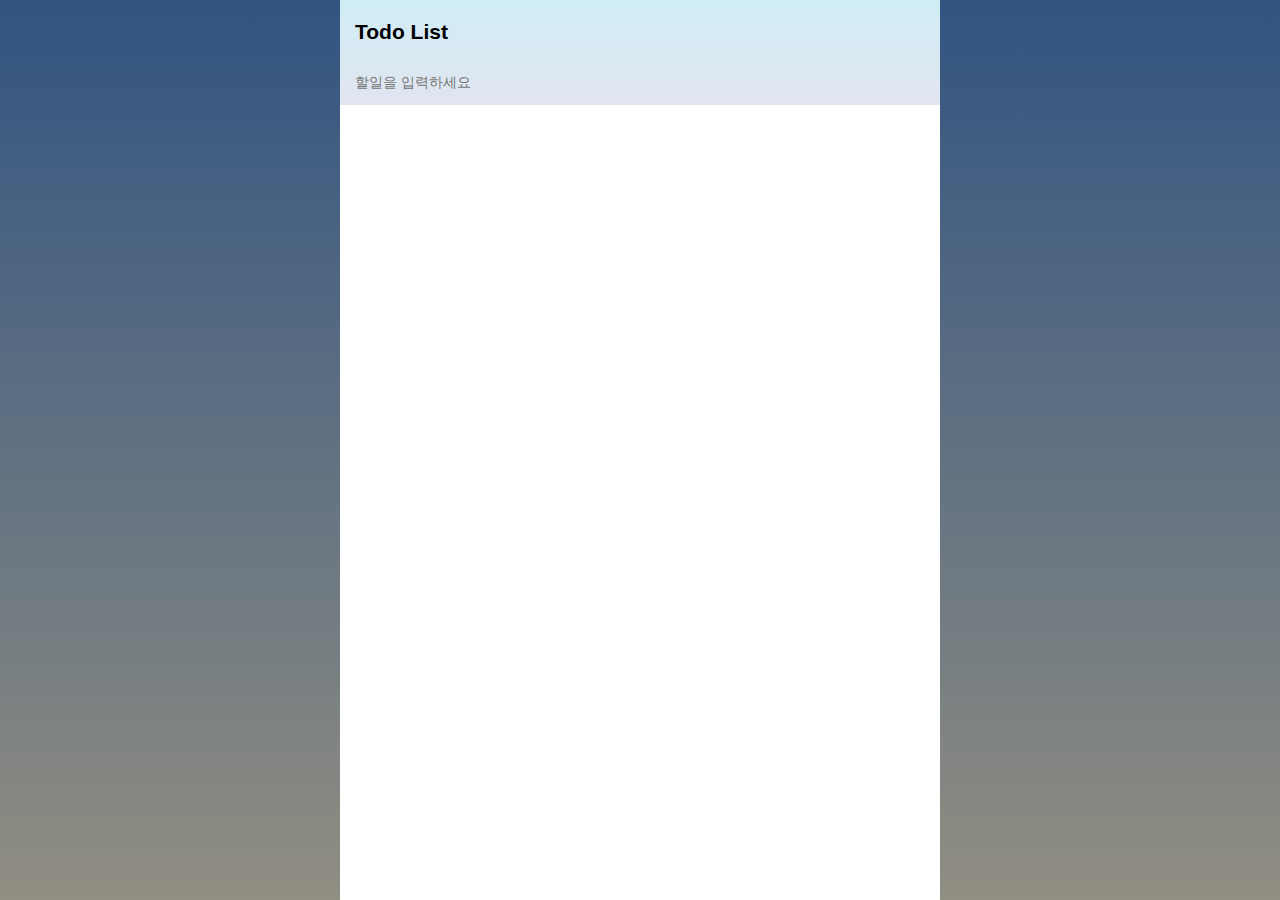
<file: 06/index.html>
<!DOCTYPE html>
<html lang="kr">
<head>
  <meta charset="UTF-8">
  <title>Todos</title>
  <link rel="stylesheet" href="todos.css">
</head>
<body>

<div class="container">
  <header>
    <h1>Todo List</h1>

    <!-- submit를 막기위해 return false처리 -->
    <form class="new-task" onsubmit="return false">
      <input type="text" name="text" placeholder="할일을 입력하세요"
             id="todoString">
    </form>
  </header>
  <ul id="todoList"> </ul>

</div>

<script type="text/template" id="todoTemplate">
  <li>
    <button class="delete">×</button>
    <input type="checkbox" class="toggle-checked">
    <span class="text"><%=todo%></span>
  </li>
</script>

<!-- 하단에서 js 호출 권장 -->
<script src="http://code.jquery.com/jquery-1.11.2.min.js"></script>
<script src="tmpl.js"></script>
<script src="util.js"></script>
<script src="todos.js"></script>
</body>
</html>
</file>
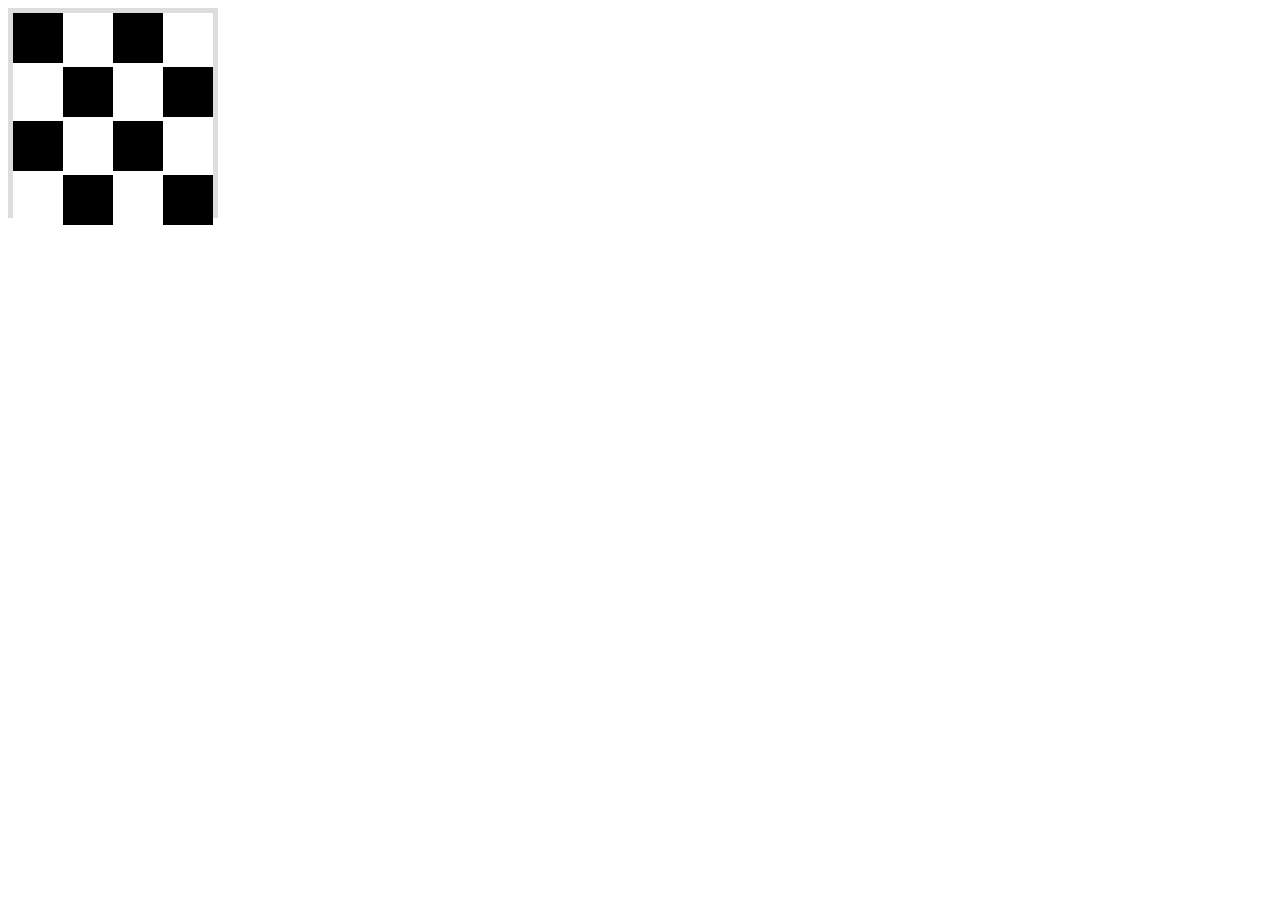
<file: 02/ChessBoard/index2.html>
<!DOCTYPE html>
<html>
<head>
    <meta charset=utf-8 />
    <title>source</title>
    <link rel="stylesheet" type="text/css" href="css2.css">
</head>
<body>

<div id="board">
     
     
</div>
<script src="js2.js">
    
</script>
</body>
</html>
</file>
<file: 06/todos.css>
/* CSS declarations go here */
body {
  font-family: sans-serif;
  background-color: #315481;
  background-image: linear-gradient(to bottom, #315481, #918e82 100%);
  background-attachment: fixed;

  position: absolute;
  top: 0;
  bottom: 0;
  left: 0;
  right: 0;

  padding: 0;
  margin: 0;

  font-size: 14px;
}

.container {
  max-width: 600px;
  margin: 0 auto;
  min-height: 100%;
  background: white;
}

header {
  background: #d2edf4;
  background-image: linear-gradient(to bottom, #d0edf5, #e1e5f0 100%);
  padding: 20px 15px 15px 15px;
  position: relative;
}

#login-buttons {
  display: block;
}

h1 {
  font-size: 1.5em;
  margin: 0;
  margin-bottom: 10px;
  display: inline-block;
  margin-right: 1em;
}

form {
  margin-top: 10px;
  margin-bottom: -10px;
  position: relative;
}

.new-task input {
  box-sizing: border-box;
  padding: 10px 0;
  background: transparent;
  border: none;
  width: 100%;
  padding-right: 80px;
  font-size: 1em;
}

.new-task input:focus{
  outline: 0;
}

ul {
  margin: 0;
  padding: 0;
  background: white;
}

.delete {
  float: right;
  font-weight: bold;
  background: none;
  font-size: 1em;
  border: none;
  position: relative;
}

li {
  position: relative;
  list-style: none;
  padding: 15px;
  border-bottom: #eee solid 1px;
}

li .text {
  margin-left: 10px;
}

li.checked {
  color: #888;
}

li.checked .text {
  text-decoration: line-through;
}

li.private {
  background: #eee;
  border-color: #ddd;
}

header .hide-completed {
  float: right;
}
.toggle-checked:checked ~ .text {
    text-decoration: line-through;
    color: #ddd;
}

.toggle-private {
  margin-left: 5px;
}

@media (max-width: 600px) {
  li {
    padding: 12px 15px;
  }

  .search {
    width: 150px;
    clear: both;
  }

  .new-task input {
    padding-bottom: 5px;
  }
}
</file>
<file: 02/ChessBoard/css2.css>
.white{
	display : inline-block;
	background-color: white;
	width: 50px;
	height: 50px;
}
.black{
	display : inline-block;
	background-color: black;
	width: 50px;
	height: 50px;
}
.red{
	display : inline-block;
	background-color: red;
	width: 50px;
	height: 50px;
}
#board{
	width: 200px;
	height: 200px;
	border: 5px solid #DDDDDD;
}
</file>
